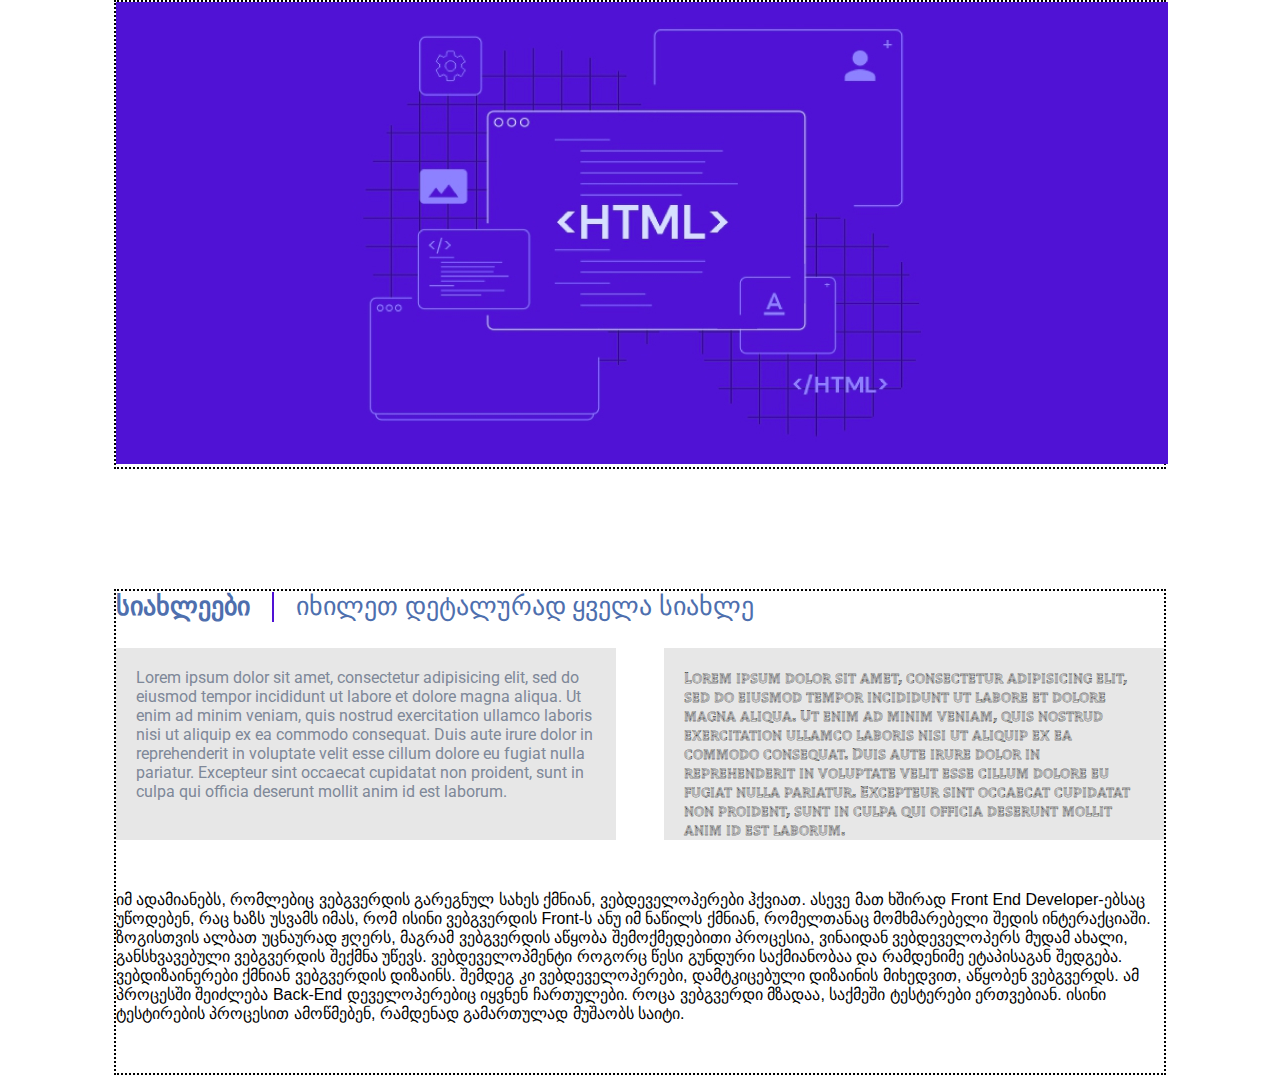
<file: pages/news.html>
<!DOCTYPE html>
<html>
	<head>
		<title>lecture 5</title>
		<link rel="preconnect" href="https://fonts.googleapis.com">
		<link rel="preconnect" href="https://fonts.gstatic.com" crossorigin>
		<link href="https://fonts.googleapis.com/css2?family=Roboto:wght@300;400;700;900&family=Tilt+Prism&display=swap" rel="stylesheet">
		
		<link rel="stylesheet" href="https://cdn.web-fonts.ge/fonts/bpg-nino-mtavruli/css/bpg-nino-mtavruli.min.css">

		<link rel="stylesheet" type="text/css" href="../css/reset.css">
		<link rel="stylesheet" type="text/css" href="../css/style.css">
	</head>
	<body>
		<section class="s-1">
			<div class="container">
				<img src="../images/banner.jpg" alt="banner">
			</div>
		</section>
		<section class="s-2">
			<div class="container">
				<div class="info-div">
					<h2>სიახლეები</h2>
					<div class="stick"></div>
					<h3>იხილეთ დეტალურად ყველა სიახლე</h3>
				</div>
				<div class="card-1">
					<h4>
						Lorem ipsum dolor sit amet, consectetur adipisicing elit, sed do eiusmod
						tempor incididunt ut labore et dolore magna aliqua. Ut enim ad minim veniam,
						quis nostrud exercitation ullamco laboris nisi ut aliquip ex ea commodo
						consequat. Duis aute irure dolor in reprehenderit in voluptate velit esse
						cillum dolore eu fugiat nulla pariatur. Excepteur sint occaecat cupidatat non
						proident, sunt in culpa qui officia deserunt mollit anim id est laborum.
					</h4>
				</div>
				<div class="card-2">
					<h5>
						Lorem ipsum dolor sit amet, consectetur adipisicing elit, sed do eiusmod
						tempor incididunt ut labore et dolore magna aliqua. Ut enim ad minim veniam,
						quis nostrud exercitation ullamco laboris nisi ut aliquip ex ea commodo
						consequat. Duis aute irure dolor in reprehenderit in voluptate velit esse
						cillum dolore eu fugiat nulla pariatur. Excepteur sint occaecat cupidatat non
						proident, sunt in culpa qui officia deserunt mollit anim id est laborum.
					</h5>
				</div>
				<h6>
					იმ ადამიანებს, რომლებიც ვებგვერდის გარეგნულ სახეს ქმნიან, ვებდეველოპერები ჰქვიათ. ასევე მათ ხშირად Front End Developer-ებსაც უწოდებენ, რაც ხაზს უსვამს იმას, რომ ისინი ვებგვერდის Front-ს ანუ იმ ნაწილს ქმნიან, რომელთანაც მომხმარებელი შედის ინტერაქციაში. ზოგისთვის ალბათ უცნაურად ჟღერს, მაგრამ ვებგვერდის აწყობა შემოქმედებითი პროცესია, ვინაიდან ვებდეველოპერს მუდამ ახალი, განსხვავებული ვებგვერდის შექმნა უწევს. ვებდეველოპმენტი როგორც წესი გუნდური საქმიანობაა და რამდენიმე ეტაპისაგან შედგება. ვებდიზაინერები ქმნიან ვებგვერდის დიზაინს. შემდეგ კი ვებდეველოპერები, დამტკიცებული დიზაინის მიხედვით, აწყობენ ვებგვერდს. ამ პროცესში შეიძლება Back-End დეველოპერებიც იყვნენ ჩართულები. როცა ვებგვერდი მზადაა, საქმეში ტესტერები ერთვებიან. ისინი ტესტირების პროცესით ამოწმებენ, რამდენად გამართულად მუშაობს საიტი.
				</h6>
			</div>
		</section>
	</body>
</html>
</file>
<file: css/style.css>
.s-1 {
	margin-bottom: 120px;
}

.container {
	width: 1052px;
	margin: 0 auto;
	border: 2px dotted black;

}



.info-div {
	margin-bottom: 26px;
}

h2 {
	display: inline-block;
	font-family: 'FiraGO';
	font-style: normal;
	font-weight: 700;
	font-size: 26px;
	line-height: 31px;
	color: #4E6FAE;
	margin-right: 18px;
	vertical-align: middle;
}
.stick {
	display: inline-block;
	margin-right: 18px;
	width: 2px;
	height: 30px;
	background-color: #5012D5;
	vertical-align: middle;
}
h3 {
	display: inline-block;
	font-family: 'FiraGO';
	font-style: normal;
	font-weight: 400;
	font-size: 26px;
	line-height: 31px;
	color: #4E6FAE;
	vertical-align: middle;
}

.card-1 {
	width: 500px;
	height: 192px;
	background-color: #E7E7E7;
	display: inline-block;
	margin-right: 44px;
	padding: 20px;
	vertical-align: top;
}

.card-2 {
	width: 500px;
	height: 192px;
	background-color: #E7E7E7;
	display: inline-block;
	padding: 20px;
	vertical-align: top;
}

h4 {
	font-family: 'Roboto', sans-serif;
	font-style: normal;
	font-weight: 400;
	font-size: 16px;
	line-height: 19px;
	color: #7E8898;
}

h5 {
	font-family: 'Tilt Prism', cursive;
	font-size: 16px;
	line-height: 19px;

}

h6 {
	margin: 50px 0;
	font-family: "BPG Nino Mtavruli", sans-serif;
	font-size: 16px;
	line-height: 19px;

}
</file>
